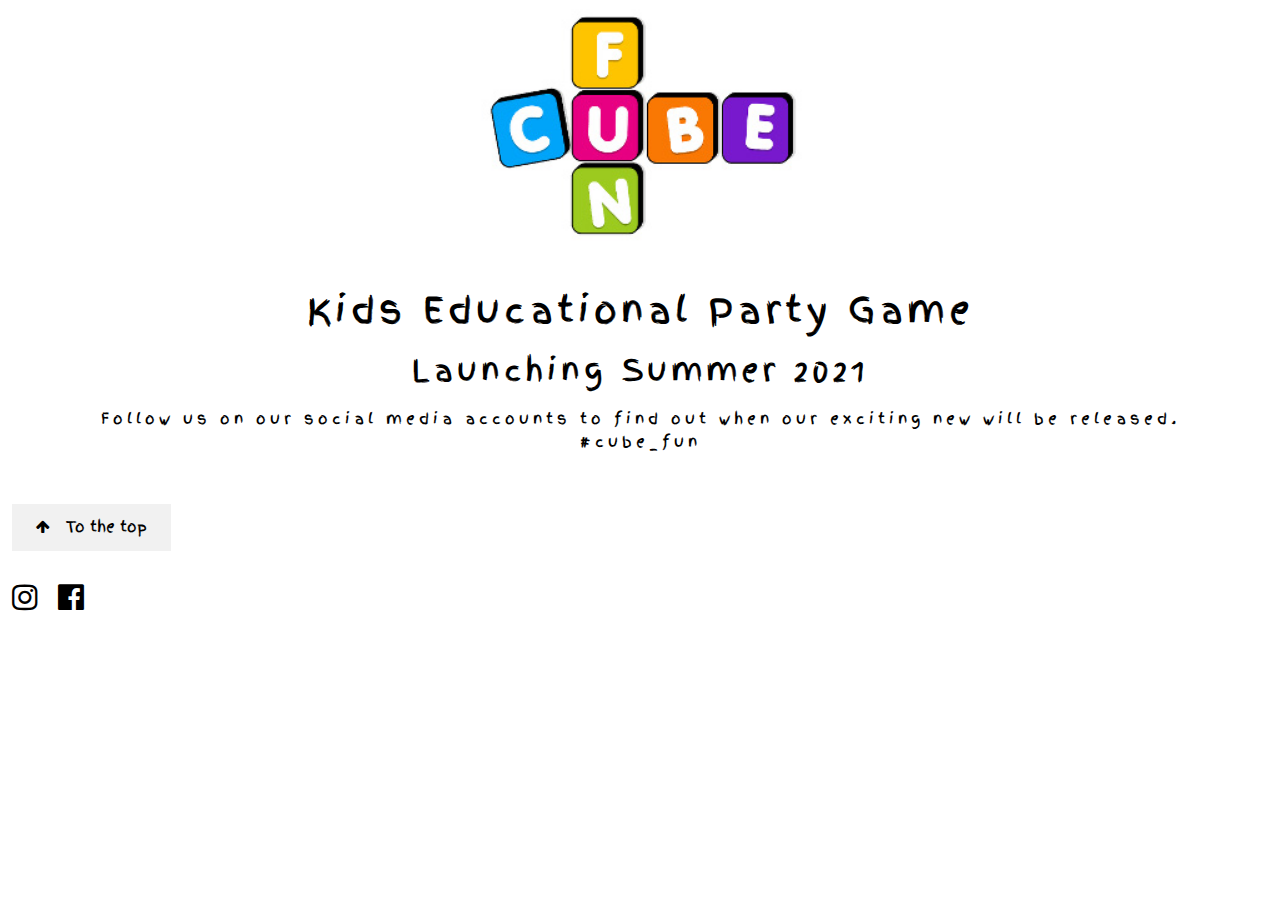
<file: index.html>
<!DOCTYPE html>
<html>
<title>CubeFun - Kids Educational Game</title>
<meta charset="UTF-8">
<meta name="viewport" content="width=device-width, initial-scale=1">
<meta name="description" content="CubeFun Educational Party Game">
<meta name="author" content="Cubefun">
<link rel="icon" href="favicon.ico">
<link rel="stylesheet" href="https://www.w3schools.com/w3css/4/w3.css">
<link rel="stylesheet" href="https://fonts.googleapis.com/css?family=Finger+Paint">
<link rel="stylesheet" href="https://cdnjs.cloudflare.com/ajax/libs/font-awesome/4.7.0/css/font-awesome.min.css">
<style>
body,h1, h2, h3 {font-family: "Finger Paint", sans-serif; color: black;}
body, html {height: 100%; color: black;}
</style>
<body class="w3-white">


  
<!-- w3-content defines a container for fixed size centered content, 
and is wrapped around the whole page content, except for the footer in this example -->
<div class="w3-content" style="max-width:1600px">

  <!-- Logo -->
  <header class="w3-container w3-center w3-white">
    <img src="images/cubefun-logo-small.jpg" alt="CubeFun Logo" height="250px;">
  </header>

  <!-- Text header -->
  <header class="w3-display-container w3-padding-24 w3-wide w3-animate-left" id="home">
    <div class="w3-display-center w3-center">
      <h1 class="w3-text-black w3-xxlarge">Kids Educational Party Game</h1>
      <h2 class="w3-text-black">Launching Summer 2021</h2>
      <p>
        Follow us on our social media accounts to find out when our exciting new will be released.<br>
        #cube_fun
      </p>
    </div>
  </header>

<!-- END w3-content -->
</div>


<!-- Footer -->
<footer class="w3-container w3-white" style="padding:12px">
  <a href="#" class="w3-button w3-light-grey w3-padding-large w3-margin-bottom"><i class="fa fa-arrow-up w3-margin-right"></i>To the top</a>
       <p>
       <a href="http://instagram.com/cube_fun" target="blank" ><i class="fa fa-2x fa-instagram w3-hover-opacity"></i></a>  &nbsp;&nbsp;
       <a href="http://facebook.com/CubeFun-105425348115306" target="blank"><i class="fa fa-2x fa-facebook-official w3-hover-opacity"></i></a> &nbsp;&nbsp;    
      </p>  
</footer>
  
  </body>
</html>
</file>
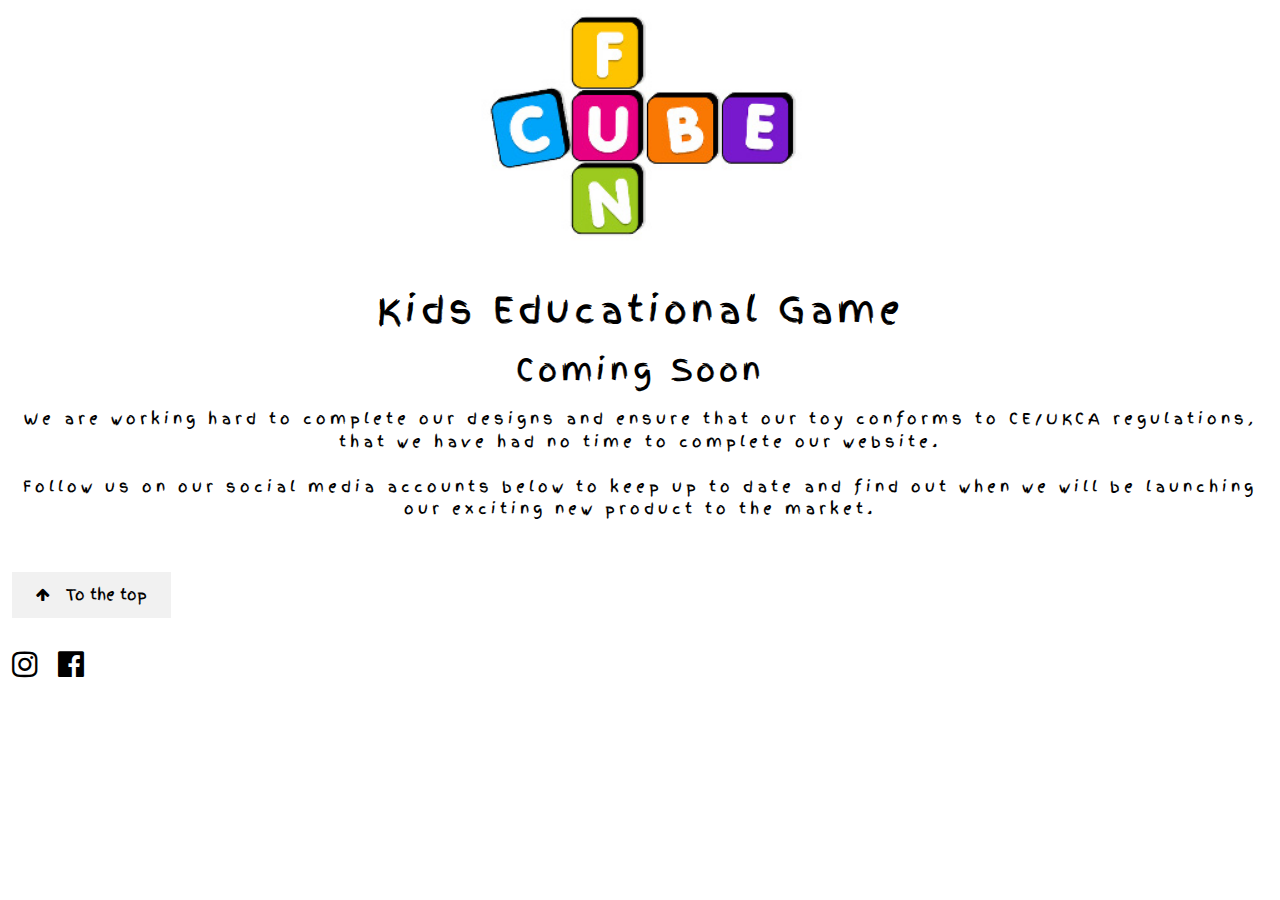
<file: comingsoon.html>
<!DOCTYPE html>
<html>
<title>CubeFun - Kids Educational Game</title>
<meta charset="UTF-8">
<meta name="viewport" content="width=device-width, initial-scale=1">
<meta name="description" content="CubeFun Educational Game">
<meta name="author" content="Cubefun">
<link rel="icon" href="favicon.ico">
<link rel="stylesheet" href="https://www.w3schools.com/w3css/4/w3.css">
<link rel="stylesheet" href="https://fonts.googleapis.com/css?family=Finger+Paint">
<link rel="stylesheet" href="https://cdnjs.cloudflare.com/ajax/libs/font-awesome/4.7.0/css/font-awesome.min.css">
<style>
body,h1, h2, h3 {font-family: "Finger Paint", sans-serif; color: black;}
body, html {height: 100%; color: black;}
</style>
<body class="w3-white">


  
<!-- w3-content defines a container for fixed size centered content, 
and is wrapped around the whole page content, except for the footer in this example -->
<div class="w3-content" style="max-width:1600px">

  <!-- Logo -->
  <header class="w3-container w3-center w3-white">
    <!--<h1 class="w3-xxxlarge"><b>JANE BLOGLIFE</b></h1>
    <h6>Welcome to the blog of <span class="w3-tag">Jane's world</span></h6>-->
    <img src="images/cubefun-logo-small.jpg" alt="CubeFun Logo" height="250px;">
  </header>

  <!-- Text header -->
  <header class="w3-display-container w3-padding-24 w3-wide w3-animate-left" id="home">
    <div class="w3-display-center w3-center">
      <h1 class="w3-text-black w3-xxlarge">Kids Educational Game</h1>
      <h2 class="w3-text-black">Coming Soon</h2>
      <p>
        We are working hard to complete our designs and ensure that our toy conforms to CE/UKCA regulations, that we have had no time to complete our website.
        <br><br>
        Follow us on our social media accounts below to keep up to date and find out when we will be launching our exciting new product to the market.
      </p>
    </div>
  </header>

<!-- END w3-content -->
</div>


<!-- Footer -->
<footer class="w3-container w3-white" style="padding:12px">
  <a href="#" class="w3-button w3-light-grey w3-padding-large w3-margin-bottom"><i class="fa fa-arrow-up w3-margin-right"></i>To the top</a>
       <p>
       <a href="http://instagram.com/cube_fun" target="blank" ><i class="fa fa-2x fa-instagram w3-hover-opacity"></i></a>  &nbsp;&nbsp;
       <a href="http://facebook.com/CubeFun-105425348115306" target="blank"><i class="fa fa-2x fa-facebook-official w3-hover-opacity"></i></a> &nbsp;&nbsp;    
      </p>  
</footer>
  
  </body>
</html>
</file>
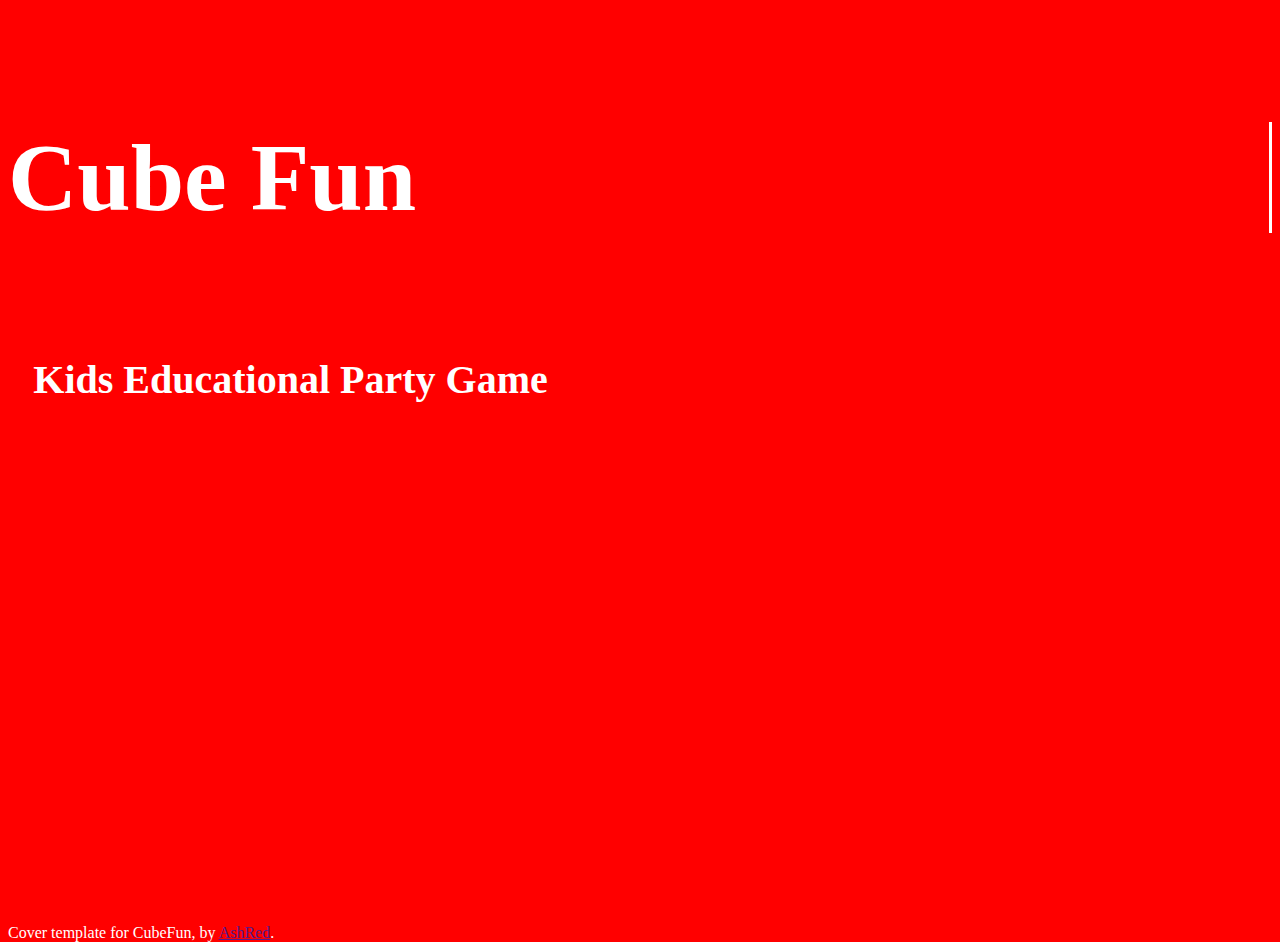
<file: index2.html>
<!doctype html>
<html lang="en">
  <head>
    <!-- Required meta tags -->
    <meta charset="utf-8">
    <meta name="viewport" content="width=device-width, initial-scale=1, shrink-to-fit=no">

    <!-- Bootstrap CSS -->
    <link rel="stylesheet" href="https://cdn.jsdelivr.net/npm/bootstrap@4.5.3/dist/css/bootstrap.min.css" integrity="sha384-TX8t27EcRE3e/ihU7zmQxVncDAy5uIKz4rEkgIXeMed4M0jlfIDPvg6uqKI2xXr2" crossorigin="anonymous">

    <title>CubeFun | Kids Educational Party Game</title>
  <link  rel="stylesheet" href="cubefun.css">
  
  </head>


<body>
<div class="container">
    <div class="row">
        <div class="col-6 float-left cube">
          <h1>Cube Fun</h1>
            </div>
        <div class="col-6 float-right kids">
          <h2>Kids Educational Party Game</h2>
            </div>
    </div>
  
    <div class="row">  
<!-- box draw code -->  
  
<div id="logo">
  <div class="panel1">
    <div class="border border1">
      <div class="borderinner"></div>
    </div>
    <div class="border border2">
      <div class="borderinner"></div>
    </div>
    <div class="border border3">
      <div class="borderinner"></div>
    </div>
    <div class="border border4">
      <div class="borderinner"></div>
    </div>
  </div>
  <div class="border border5">
    <div class="borderinner"></div>
  </div>
  <div class="border border6">
    <div class="borderinner"></div>
  </div>
  <div class="border border7">
    <div class="borderinner"></div>
  </div>
  <div class="border border8">
    <div class="borderinner"></div>
  </div>
  <div class="panel2">
    <div class="border border1">
      <div class="borderinner"></div>
    </div>
    <div class="border border2">
      <div class="borderinner"></div>
    </div>
    <div class="border border3">
      <div class="borderinner"></div>
    </div>
    <div class="border border4">
      <div class="borderinner"></div>
    </div>
  </div>

</div>  
   
<!-- all code above is box draw -->  
</div>
   
  </div> <!-- end container -->
  
  <footer class="mastfoot mt-auto">
    <div class="inner">
      <p>Cover template for CubeFun, by <a href="">AshRed</a>.</p>
    </div>
  </footer>     
  
</body>


</html>
</file>
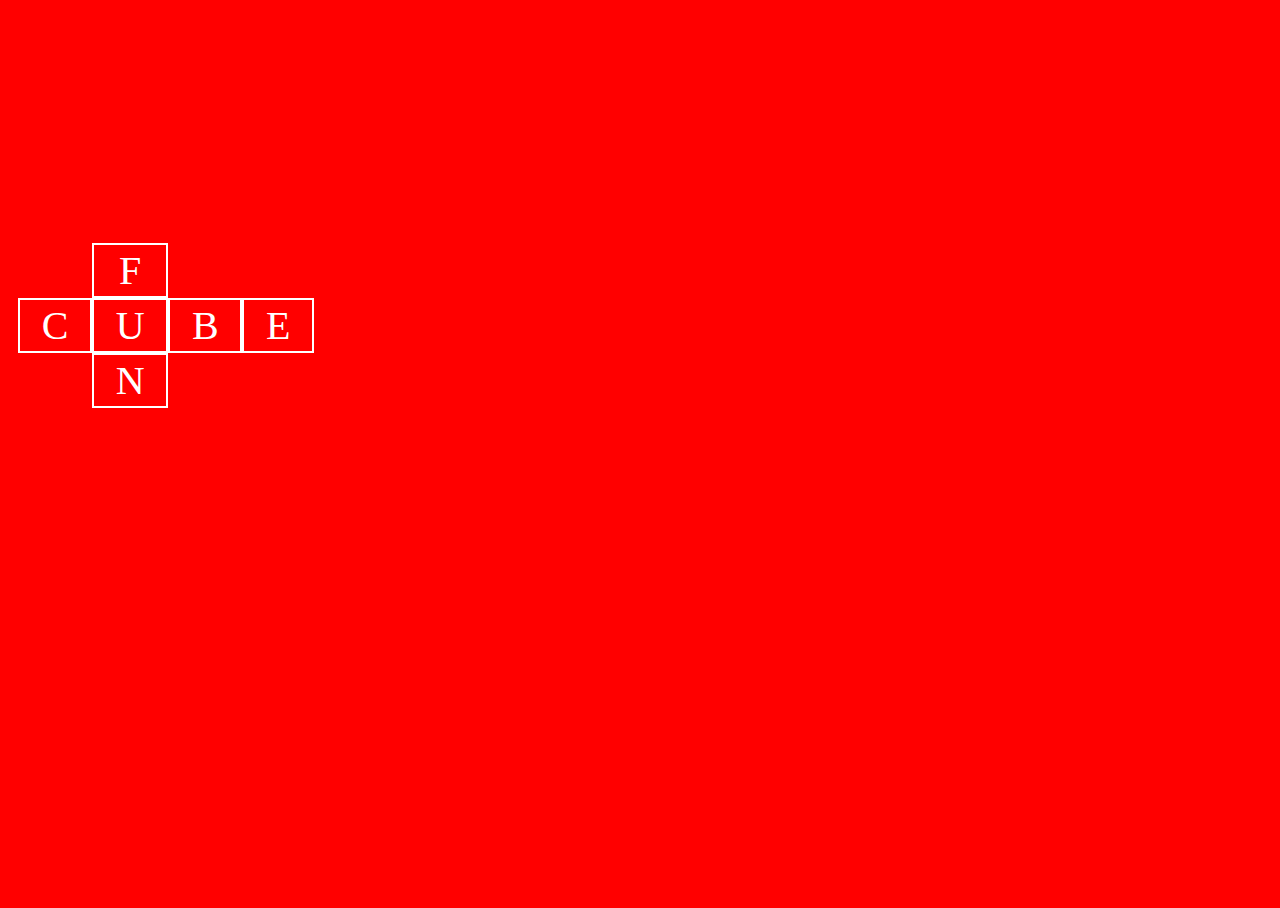
<file: index3.html>
<!doctype html>
<html lang="en">
  <head>
    <!-- Required meta tags -->
    <meta charset="utf-8">
    <!--<meta name="viewport" content="width=device-width, initial-scale=1, shrink-to-fit=no">-->
    <title>CubeFun | Kids Educational Party Game</title>
   <link  rel="stylesheet" href="cubefun.css">  
   <style>
* {
  box-sizing: border-box;
}

.flex-container {
  display: flex;
  flex-direction: row;
  font-size: 40px;
  text-align: center;
}

.flex-item-left {
  background-color: red;
  padding: 10px;
  flex: 50%;
}

.flex-item-right {
  background-color: red;
  padding: 10px;
  flex: 50%;
}

/* Responsive layout - makes a one column-layout instead of two-column layout */
@media (max-width: 800px) {
  .flex-container {
    flex-direction: column;
  }
}
    
    
.grid-container {
  display: grid;
  grid-template-columns: auto auto auto auto;
  background-color: red;
  padding: 10px;
 width:25%;
}
.grid-item {
  background-color: red;
  border: 2px solid #fff;
  padding: 2px;
  font-size: 40px;
  text-align: center;
}
.grid-hide-border {
 border: none;
    }
    
</style>
   
   
 </head>
  <body>

<header></header>  

<!--
   <div class="flex-container">
  <div class="flex-item-left">C</div>
 <div class="flex-item-left">u</div>
  <div class="flex-item-right">b</div>
 <div class="flex-item-right">e</div>
</div>
   -->

<div class="grid-container">
  <div class="grid-item grid-hide-border"> </div>  
  <div class="grid-item">F</div>
  <div class="grid-item grid-hide-border"> </div> 
  <div class="grid-item grid-hide-border"> </div> 
 
  <div class="grid-item">C</div>
  <div class="grid-item">U</div>
  <div class="grid-item">B</div>  
  <div class="grid-item">E</div>
 
  <div class="grid-item grid-hide-border"> </div>
  <div class="grid-item">N</div>  
  <div class="grid-item grid-hide-border"> </div>
  <div class="grid-item grid-hide-border"> </div> 
</div>
  
    
  </body>
</html>
</file>
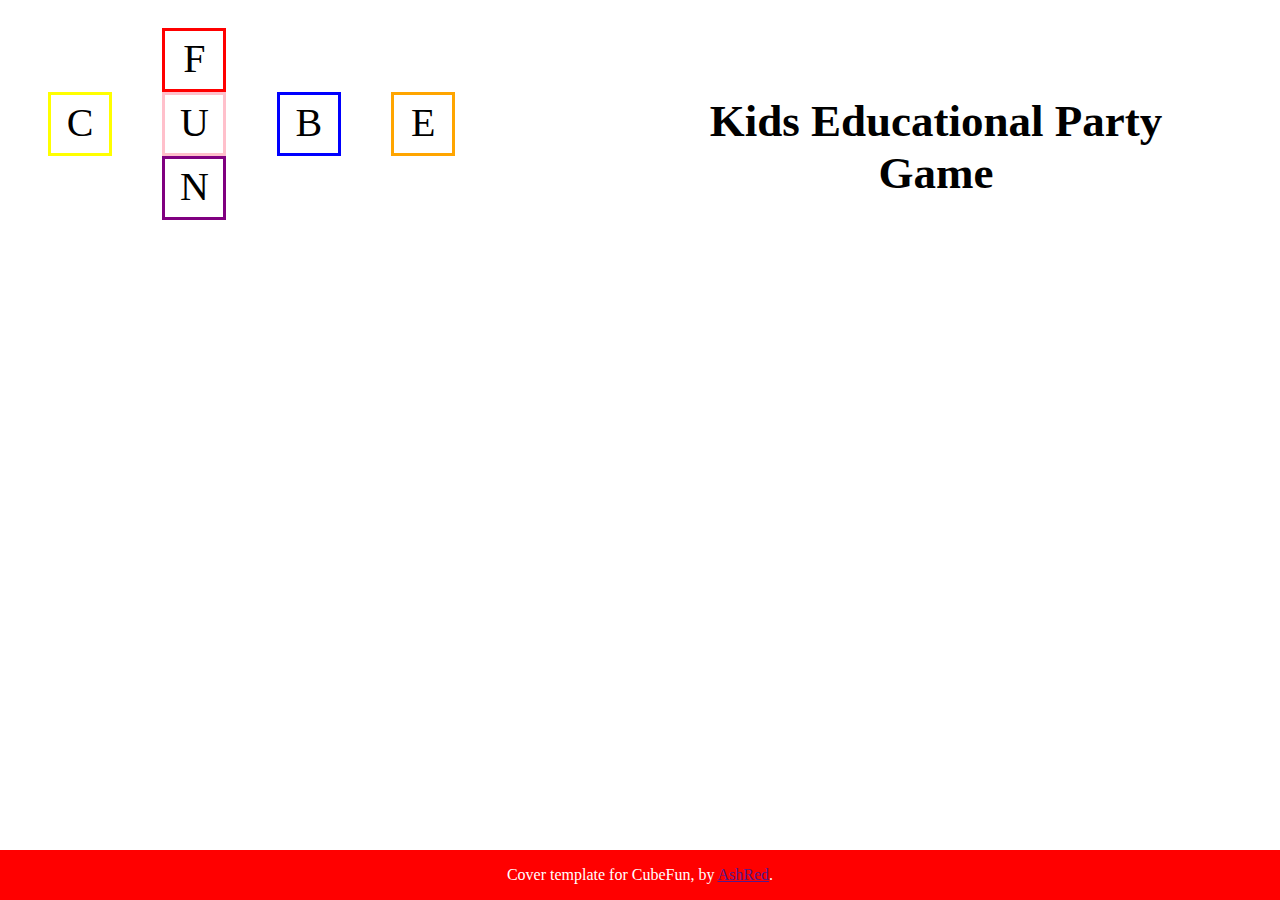
<file: indexcolour.html>
<!doctype html>
<html lang="en">
  <head>
    <!-- Required meta tags -->
    <meta charset="utf-8">
    <meta name="viewport" content="width=device-width, initial-scale=1, shrink-to-fit=no">
    <title>CubeFun | Kids Educational Party Game</title>
    <style>

<style>
* {
  box-sizing: border-box;
}

.flex-container {
  display: flex;
  flex-direction: row;
  font-size: 30px;
  text-align: center;
}

.flex-item-left {
  background-color: #fff;
  padding: 10px;
  flex: 50%;
}

.flex-item-right {
  background-color: #fff;
  padding: 50px;
  flex: 50%;
}

/* Responsive layout - makes a one column-layout instead of two-column layout */
@media (max-width: 800px) {
  .flex-container {
    flex-direction: column;
  }
}
      
      
.grid-container {
  display: grid;
  grid-template-columns: auto auto auto auto;
  background-color: #fff;
  padding: 10px;
  padding-left: 30px;
  width:80%;
}
.grid-item {
  background-color: #fff;
  border: 3px solid #000;
  padding: 4px;
  font-size: 40px;
  text-align: center;
  /* need height widtht to ensure is square */
  height: 50px; 
  width: 50px;
}
.grid-hide-border {
  border: none;
}
      
.square {
  height: 50px;
  width: 50px;
  background-color: #fff;
  border: solid 2px red;
}
      
.hide-border {
  border: solid 2px #fff;
}

.footer {
   position: fixed;
   left: 0;
   bottom: 0;
   width: 100%;
   background-color: red;
   color: white;
   text-align: center;
}
</style>
    
    
  </head>
  <body>

<div class="flex-container">
  <div class="flex-item-left">
            <div class="grid-container">
            <div class="grid-item grid-hide-border"> </div>  
            <div class="grid-item" style="border-color:red;">F</div>
            <div class="grid-item grid-hide-border"> </div> 
            <div class="grid-item grid-hide-border"> </div> 

            <div class="grid-item" style="border-color:yellow;">C</div>
            <div class="grid-item" style="border-color:pink;">U</div>
            <div class="grid-item" style="border-color:blue;">B</div>  
            <div class="grid-item" style="border-color:orange;">E</div>

            <div class="grid-item grid-hide-border"> </div>
            <div class="grid-item" style="border-color:purple;">N</div>  
            <div class="grid-item grid-hide-border"> </div>
            <div class="grid-item grid-hide-border"> </div> 
          </div>  
  
  </div>
<!-- too many new lines with divs  -->   
<!--<div class="flex-container">
  
<div class="flex-item-left"> 
<div class="square hide-border" ></div>
<div class="square" style="border-color:red;">F</div>
<div class="square hide-border"></div>
<div class="square hide-border"></div>  

<div class="square" style="border-color:yellow;">C</div>
<div class="square" style="border-color:pink;">U</div>
<div class="square" style="border-color:blue;">B</div>
<div class="square" style="border-color:orange;">E</div>

<div class="square hide-border"></div>
<div class="square" style="border-color:green;">N</div>
<div class="square hide-border"></div>
<div class="square hide-border"></div>
</div>   
    </div>
-->    
    
  <div class="flex-item-right">
    <h2>Kids Educational Party Game</h2></div>
</div>

  <footer class="footer">
    <div class="inner">
      <p>Cover template for CubeFun, by <a href="">AshRed</a>.</p>
    </div>
  </footer>    
    
  </body>
</html>
</file>
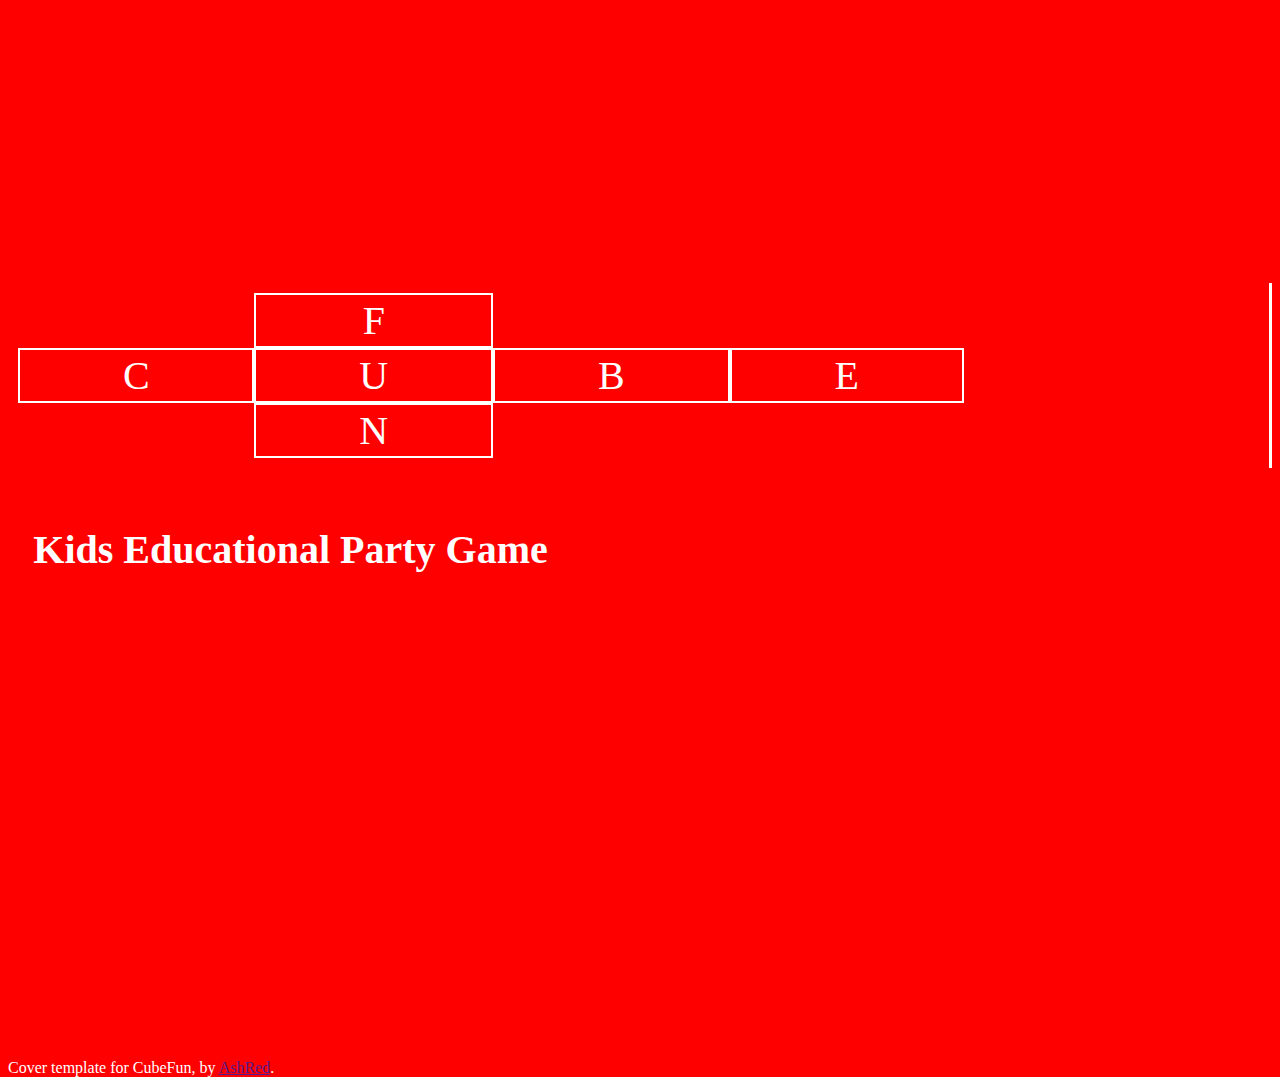
<file: indexnew.html>
<!doctype html>
<html lang="en">
  <head>
    <!-- Required meta tags -->
    <meta charset="utf-8">
    <meta name="viewport" content="width=device-width, initial-scale=1, shrink-to-fit=no">

    <!-- Bootstrap CSS -->
    <link rel="stylesheet" href="https://cdn.jsdelivr.net/npm/bootstrap@4.5.3/dist/css/bootstrap.min.css" integrity="sha384-TX8t27EcRE3e/ihU7zmQxVncDAy5uIKz4rEkgIXeMed4M0jlfIDPvg6uqKI2xXr2" crossorigin="anonymous">

    <title>CubeFun | Kids Educational Party Game</title>
    <style>

html,body {
   height:100%;
  background-color: red;
  color: #fff;
}
      
.container {
    height:90%;
background-color: red;
  color: #fff;
}
      
.container {
    display:table;
    width: 100%;
    padding: 50px 0 0 0; /*set left/right padding according to needs*/
    box-sizing: border-box;
}
      h1{
        font-size: 6rem;
      }
            h2{
        font-size: 2.5rem;
      }
header {
    background: red;
    height: 25%;
}

.row {
    height: 100%;
    display: table-row;
}

.kids{   
    padding-top: 2%;
    padding-left: 2%;
}
      .cube{
        border-right-style: solid;
      }
      
.col-6 {   
    background: red;
}

.row .no-float {
  display: table-cell;
  float: none;
}
    </style>
    
    
  </head>
  <body>

<header>
<style>
.grid-container {
  display: grid;
  grid-template-columns: auto auto auto auto;
  background-color: red;
  padding: 10px;
 width:75%;
}
.grid-item {
  background-color: red;
  border: 2px solid #fff;
  padding: 2px;
  font-size: 40px;
  text-align: center;
}
.grid-hide-border {
 border: none;
    }
    </style>
    


</header>  

<div class="container">
    <div class="row">
        <div class="col-6 float-left cube">
          
          <div class="grid-container">
            <div class="grid-item grid-hide-border"> </div>  
            <div class="grid-item">F</div>
            <div class="grid-item grid-hide-border"> </div> 
            <div class="grid-item grid-hide-border"> </div> 

            <div class="grid-item">C</div>
            <div class="grid-item">U</div>
            <div class="grid-item">B</div>  
            <div class="grid-item">E</div>

            <div class="grid-item grid-hide-border"> </div>
            <div class="grid-item">N</div>  
            <div class="grid-item grid-hide-border"> </div>
            <div class="grid-item grid-hide-border"> </div> 
          </div>          
          
          
        </div>
        <div class="col-6 float-right kids">
          <h2>Kids Educational Party Game</h2>
            </div>
    </div>
</div>

    <!-- Optional JavaScript; choose one of the two! -->

    <!-- Option 1: jQuery and Bootstrap Bundle (includes Popper) -->
    <script src="https://code.jquery.com/jquery-3.5.1.slim.min.js" integrity="sha384-DfXdz2htPH0lsSSs5nCTpuj/zy4C+OGpamoFVy38MVBnE+IbbVYUew+OrCXaRkfj" crossorigin="anonymous"></script>
    <script src="https://cdn.jsdelivr.net/npm/bootstrap@4.5.3/dist/js/bootstrap.bundle.min.js" integrity="sha384-ho+j7jyWK8fNQe+A12Hb8AhRq26LrZ/JpcUGGOn+Y7RsweNrtN/tE3MoK7ZeZDyx" crossorigin="anonymous"></script>

    <!-- Option 2: jQuery, Popper.js, and Bootstrap JS
    <script src="https://code.jquery.com/jquery-3.5.1.slim.min.js" integrity="sha384-DfXdz2htPH0lsSSs5nCTpuj/zy4C+OGpamoFVy38MVBnE+IbbVYUew+OrCXaRkfj" crossorigin="anonymous"></script>
    <script src="https://cdn.jsdelivr.net/npm/popper.js@1.16.1/dist/umd/popper.min.js" integrity="sha384-9/reFTGAW83EW2RDu2S0VKaIzap3H66lZH81PoYlFhbGU+6BZp6G7niu735Sk7lN" crossorigin="anonymous"></script>
    <script src="https://cdn.jsdelivr.net/npm/bootstrap@4.5.3/dist/js/bootstrap.min.js" integrity="sha384-w1Q4orYjBQndcko6MimVbzY0tgp4pWB4lZ7lr30WKz0vr/aWKhXdBNmNb5D92v7s" crossorigin="anonymous"></script>
    -->
  <footer class="mastfoot mt-auto">
    <div class="inner">
      <p>Cover template for CubeFun, by <a href="">AshRed</a>.</p>
    </div>
  </footer>    
    
  </body>
</html>
</file>
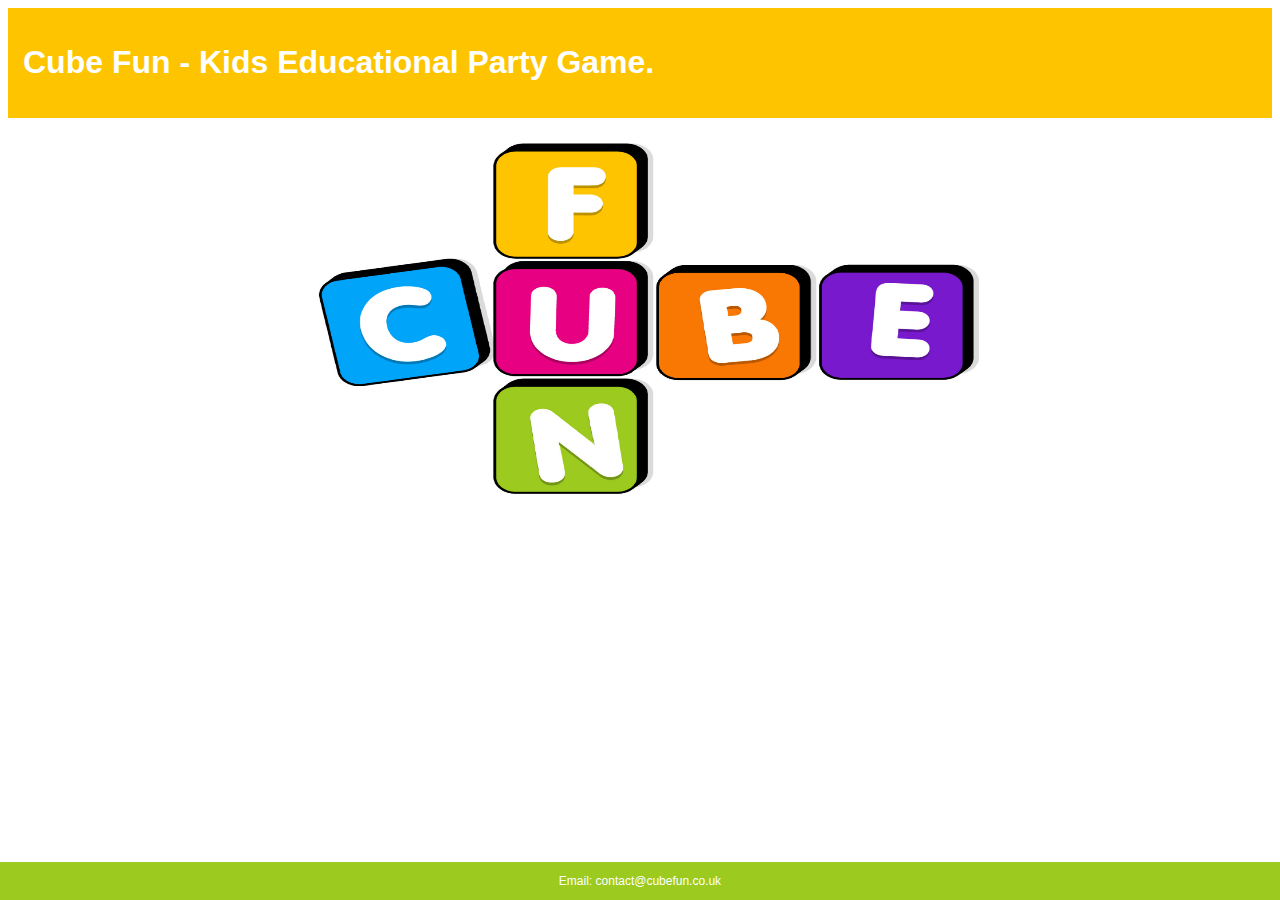
<file: newindex.html>
<!DOCTYPE html>
<html>
<head>
<meta name="viewport" content="width=device-width, initial-scale=1.0">
<style>
* {
  box-sizing: border-box;
}

.row::after {
  content: "";
  clear: both;
  display: table;
}

[class*="col-"] {
  float: left;
  padding: 15px;
}

html {
  font-family: "Lucida Sans", sans-serif;
}

.header {
  background-color: #fec400;
  color: #ffffff;
  padding: 15px;
}

.menu ul {
  list-style-type: none;
  margin: 0;
  padding: 0;
}

.logoimage{
  width: 80%;
  height: 600px;
  max-height: 800px;
  background-image: url('images/cubefun-logo.jpg');
  background-size: 100% 100%;
  /*border: 1px solid red;*/    
}

.footer {
  /* background-color: #9cca1f;
  color: #ffffff;
  text-align: center;
  font-size: 12px;
  padding: 15px; */
  
   position: fixed;
   left: 0;
   bottom: 0;
   width: 100%;
   background-color: #9cca1f;
   color: white;
   font-size: 12px;
   text-align: center;
}

/* For mobile phones: */
[class*="col-"] {
  width: 100%;
}

  @media only screen and (min-width: 375px) {
  /* For phones: */
  .col-s-1 {width: 8.33%;}
  .col-s-2 {width: 16.66%;}
  .col-s-3 {width: 25%;}
  .col-s-4 {width: 33.33%;}
  .col-s-5 {width: 41.66%;}
  .col-s-6 {width: 50%;}
  .col-s-7 {width: 58.33%;}
  .col-s-8 {width: 66.66%;}
  .col-s-9 {width: 75%;}
  .col-s-10 {width: 83.33%;}
  .col-s-11 {width: 91.66%;}
  .col-s-12 {width: 100%;}
  .logoimage {width: 100%; max-height: 400px;}
}
  
@media only screen and (min-width: 600px) {
  /* For tablets: */
  .col-s-1 {width: 8.33%;}
  .col-s-2 {width: 16.66%;}
  .col-s-3 {width: 25%;}
  .col-s-4 {width: 33.33%;}
  .col-s-5 {width: 41.66%;}
  .col-s-6 {width: 50%;}
  .col-s-7 {width: 58.33%;}
  .col-s-8 {width: 66.66%;}
  .col-s-9 {width: 75%;}
  .col-s-10 {width: 83.33%;}
  .col-s-11 {width: 91.66%;}
  .col-s-12 {width: 100%;}
  .logoimage {width: 100%;}
}
@media only screen and (min-width: 768px) {
  /* For desktop: */
  .col-1 {width: 8.33%;}
  .col-2 {width: 16.66%;}
  .col-3 {width: 25%;}
  .col-4 {width: 33.33%;}
  .col-5 {width: 41.66%;}
  .col-6 {width: 50%;}
  .col-7 {width: 58.33%;}
  .col-8 {width: 66.66%;}
  .col-9 {width: 75%;}
  .col-10 {width: 83.33%;}
  .col-11 {width: 91.66%;}
  .col-12 {width: 100%;}
}
</style>
</head>
<body>

<div class="header">
  <h1>Cube Fun - Kids Educational Party Game.</h1>
</div>

<div class="row">

  <!--<div class="col-6 col-s-9">-->
    <div class="logoimage"></div>
  <!--</div>-->
  
</div>

<div class="footer">
  <p>Email: contact@cubefun.co.uk</p>
</div>

</body>
</html>
</file>
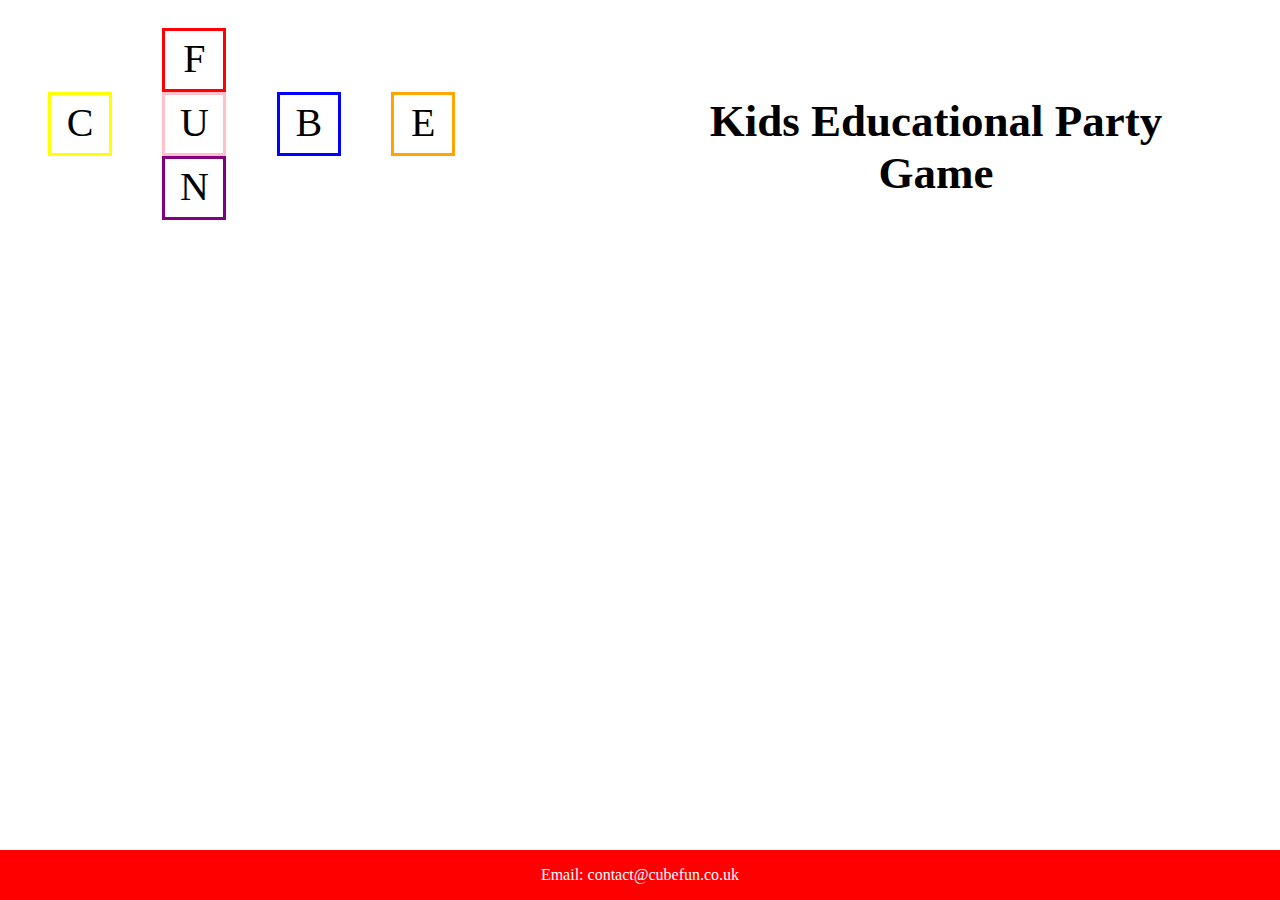
<file: oldindex.html>
<!doctype html>
<html lang="en">
  <head>
    <!-- Required meta tags -->
    <meta charset="utf-8">
    <meta name="viewport" content="width=device-width, initial-scale=1, shrink-to-fit=no">
    <title>CubeFun | Kids Educational Party Game</title>
    <style>

<style>
* {
  box-sizing: border-box;
}

.flex-container {
  display: flex;
  flex-direction: row;
  font-size: 30px;
  text-align: center;
}

.flex-item-left {
  background-color: #fff;
  padding: 10px;
  flex: 50%;
}

.flex-item-right {
  background-color: #fff;
  padding: 50px;
  flex: 50%;
}

/* Responsive layout - makes a one column-layout instead of two-column layout */
@media (max-width: 800px) {
  .flex-container {
    flex-direction: column;
  }
}

@media (max-width: 1200px) {
  .grid-container {
      width:40%;
  }
}      
      
.grid-container {
  display: grid;
  grid-template-columns: auto auto auto auto;
  background-color: #fff;
  padding: 10px;
  padding-left: 30px;
  width:80%;
}
.grid-item {
  background-color: #fff;
  border: 3px solid #000;
  padding: 4px;
  font-size: 40px;
  text-align: center;
  /* need height widtht to ensure is square */
  height: 50px; 
  width: 50px;
}
.grid-hide-border {
  border: none;
}
      
.square {
  height: 50px;
  width: 50px;
  background-color: #fff;
  border: solid 2px red;
}
      
.hide-border {
  border: solid 2px #fff;
}

.footer {
   position: fixed;
   left: 0;
   bottom: 0;
   width: 100%;
   background-color: red;
   color: white;
   text-align: center;
}
</style>
    
    
  </head>
  <body>

<div class="flex-container">
  <div class="flex-item-left">
            <div class="grid-container">
            <div class="grid-item grid-hide-border"> </div>  
            <div class="grid-item" style="border-color:red;">F</div>
            <div class="grid-item grid-hide-border"> </div> 
            <div class="grid-item grid-hide-border"> </div> 

            <div class="grid-item" style="border-color:yellow;">C</div>
            <div class="grid-item" style="border-color:pink;">U</div>
            <div class="grid-item" style="border-color:blue;">B</div>  
            <div class="grid-item" style="border-color:orange;">E</div>

            <div class="grid-item grid-hide-border"> </div>
            <div class="grid-item" style="border-color:purple;">N</div>  
            <div class="grid-item grid-hide-border"> </div>
            <div class="grid-item grid-hide-border"> </div> 
          </div>  
  
  </div>
<!-- too many new lines with divs  -->   
<!--<div class="flex-container">
  
<div class="flex-item-left"> 
<div class="square hide-border" ></div>
<div class="square" style="border-color:red;">F</div>
<div class="square hide-border"></div>
<div class="square hide-border"></div>  

<div class="square" style="border-color:yellow;">C</div>
<div class="square" style="border-color:pink;">U</div>
<div class="square" style="border-color:blue;">B</div>
<div class="square" style="border-color:orange;">E</div>

<div class="square hide-border"></div>
<div class="square" style="border-color:green;">N</div>
<div class="square hide-border"></div>
<div class="square hide-border"></div>
</div>   
    </div>
-->    
    
  <div class="flex-item-right">
    <h2>Kids Educational Party Game</h2></div>
</div>

  <footer class="footer">
    <div class="inner">
      <p>Email: contact@cubefun.co.uk</p>
    </div>
  </footer>    
    
  </body>
</html>
</file>
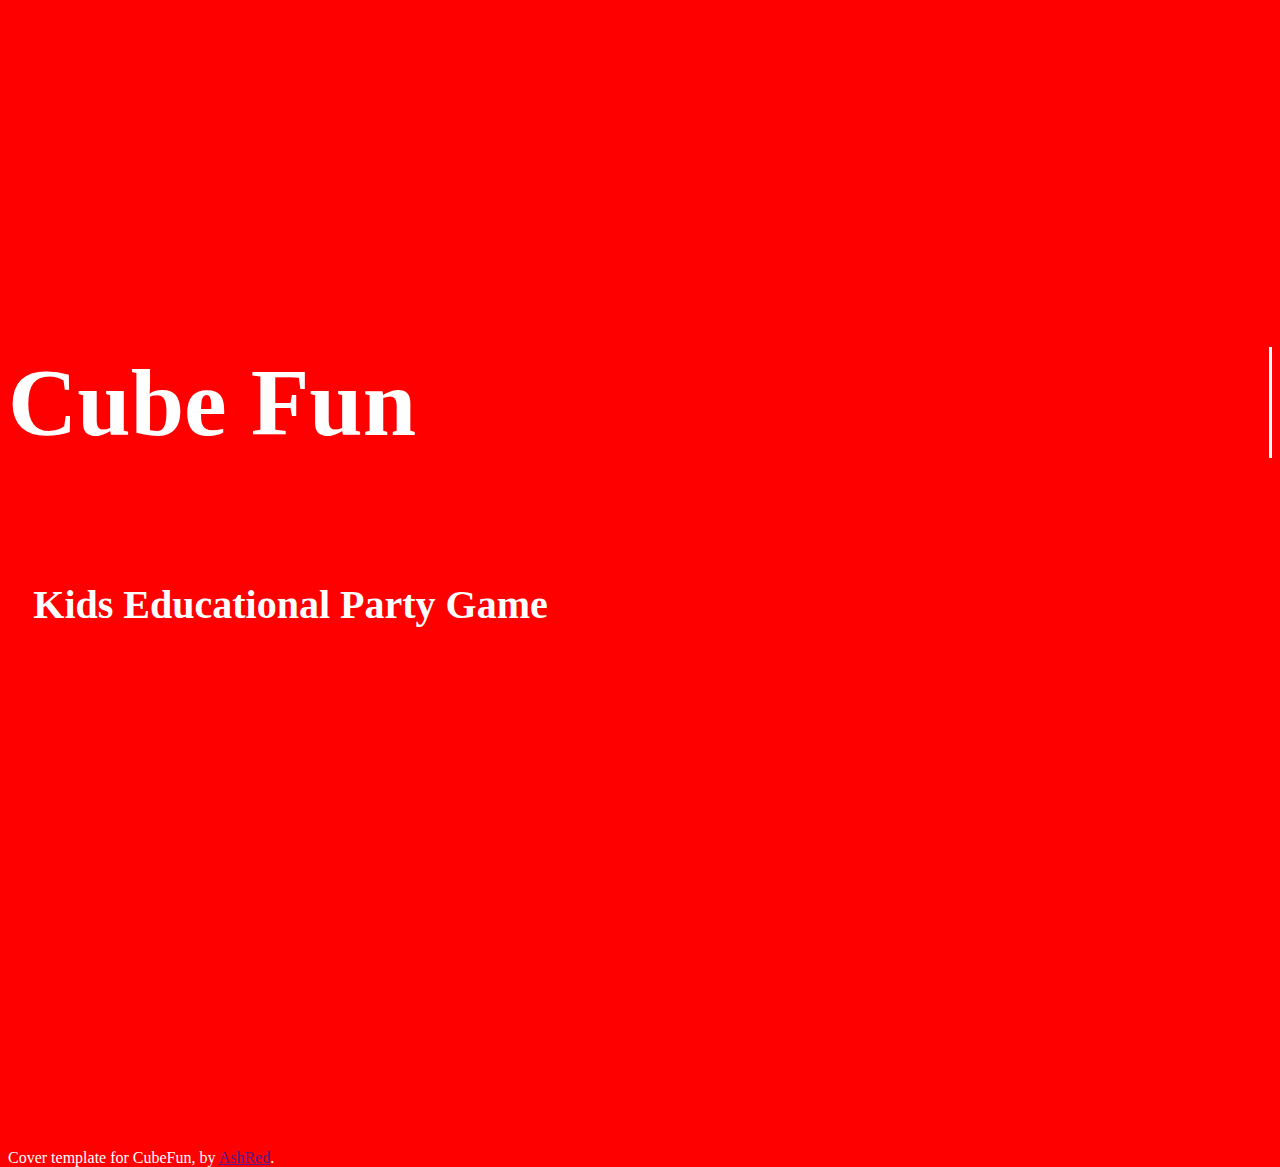
<file: origindex.html>
<!doctype html>
<html lang="en">
  <head>
    <!-- Required meta tags -->
    <meta charset="utf-8">
    <meta name="viewport" content="width=device-width, initial-scale=1, shrink-to-fit=no">

    <!-- Bootstrap CSS -->
    <link rel="stylesheet" href="https://cdn.jsdelivr.net/npm/bootstrap@4.5.3/dist/css/bootstrap.min.css" integrity="sha384-TX8t27EcRE3e/ihU7zmQxVncDAy5uIKz4rEkgIXeMed4M0jlfIDPvg6uqKI2xXr2" crossorigin="anonymous">

    <title>CubeFun | Kids Educational Party Game</title>
    <style>

html,body,.container {
    height:100%;
background-color: red;
  color: #fff;
}
      
.container {
    display:table;
    width: 100%;
    padding: 50px 0 0 0; /*set left/right padding according to needs*/
    box-sizing: border-box;
}
      h1{
        font-size: 6rem;
      }
            h2{
        font-size: 2.5rem;
      }
header {
    background: red;
    height: 25%;
}

.row {
    height: 100%;
    display: table-row;
}

.kids{   
    padding-top: 2%;
    padding-left: 2%;
}
      .cube{
        border-right-style: solid;
      }
      
.col-6 {   
    background: red;
}

.row .no-float {
  display: table-cell;
  float: none;
}
    </style>
    
    
  </head>
  <body>

<header></header>  

<div class="container">
    <div class="row">
        <div class="col-6 float-left cube">
          <h1>Cube Fun</h1>
            </div>
        <div class="col-6 float-right kids">
          <h2>Kids Educational Party Game</h2>
            </div>
    </div>
</div>

    <!-- Optional JavaScript; choose one of the two! -->

    <!-- Option 1: jQuery and Bootstrap Bundle (includes Popper) -->
    <script src="https://code.jquery.com/jquery-3.5.1.slim.min.js" integrity="sha384-DfXdz2htPH0lsSSs5nCTpuj/zy4C+OGpamoFVy38MVBnE+IbbVYUew+OrCXaRkfj" crossorigin="anonymous"></script>
    <script src="https://cdn.jsdelivr.net/npm/bootstrap@4.5.3/dist/js/bootstrap.bundle.min.js" integrity="sha384-ho+j7jyWK8fNQe+A12Hb8AhRq26LrZ/JpcUGGOn+Y7RsweNrtN/tE3MoK7ZeZDyx" crossorigin="anonymous"></script>

    <!-- Option 2: jQuery, Popper.js, and Bootstrap JS
    <script src="https://code.jquery.com/jquery-3.5.1.slim.min.js" integrity="sha384-DfXdz2htPH0lsSSs5nCTpuj/zy4C+OGpamoFVy38MVBnE+IbbVYUew+OrCXaRkfj" crossorigin="anonymous"></script>
    <script src="https://cdn.jsdelivr.net/npm/popper.js@1.16.1/dist/umd/popper.min.js" integrity="sha384-9/reFTGAW83EW2RDu2S0VKaIzap3H66lZH81PoYlFhbGU+6BZp6G7niu735Sk7lN" crossorigin="anonymous"></script>
    <script src="https://cdn.jsdelivr.net/npm/bootstrap@4.5.3/dist/js/bootstrap.min.js" integrity="sha384-w1Q4orYjBQndcko6MimVbzY0tgp4pWB4lZ7lr30WKz0vr/aWKhXdBNmNb5D92v7s" crossorigin="anonymous"></script>
    -->
  <footer class="mastfoot mt-auto">
    <div class="inner">
      <p>Cover template for CubeFun, by <a href="">AshRed</a>.</p>
    </div>
  </footer>    
    
  </body>
</html>
</file>
<file: cubefun.css>
html,body,.container {
    height:100%;
background-color: red;
  color: #fff;
}
      
.container {
    display:table;
    width: 100%;
    padding: 50px 0 0 0; /*set left/right padding according to needs*/
    box-sizing: border-box;
}
      h1{
        font-size: 6rem;
      }
            h2{
        font-size: 2.5rem;
      }
header {
    background: red;
    height: 25%;
}

.row {
    height: 100%;
    display: table-row;
}

.kids{   
    padding-top: 2%;
    padding-left: 2%;
}
      .cube{
        border-right-style: solid;
      }
      
.col-6 {   
    background: red;
}

.row .no-float {
  display: table-cell;
  float: none;
}




#logo{
  position: relative;
  width: 297px;
  height: 274px;
  margin: 0 auto;
}
.panel1{
  position: absolute;	
  top:0px;
}
.panel2{
  position: absolute;
  top:125px;
}
.border{
  width:125px;
  position: absolute;
}
.border1{
  top: 43px;
  left: 43px;
  height: 1px;
  -webkit-transform: rotate(-16deg);
}
.border2{
  top: 62px;
  left: 154px;
  height: 1px;
  -webkit-transform: rotate(35deg);
}
.border3{
  top: 117px;
  left: 146px;
  height: 1px;
  -webkit-transform: rotate(162deg);
}
.border4{
  top: 97px;
  left: 30px;
  height: 1px;
  -webkit-transform: rotate(35deg);
}
.panel2 .border1{
  -webkit-transform: rotate(164deg);
}
.panel2 .border2{
  -webkit-transform: rotate(215deg);
}
.panel2 .border3{
  -webkit-transform: rotate(-18deg);
}
.panel2 .border4{
  -webkit-transform: rotate(35deg);
}
.border5{
  position: absolute;
  width: 1px;
  height: 125px;
  left: 165px;
  top: 27px;
  -webkit-transform: rotate(180deg);
}
.border6{
  position: absolute;
  width: 1px;
  height: 125px;
  left: 267px;
  top: 99px;
  -webkit-transform: rotate(180deg);
}
.border7{
  position: absolute;
  width: 1px;
  height: 125px;
  left: 148px;
  top: 137px;
}
.border8{
  position: absolute;
  width: 1px;
  height: 125px;
  left: 41px;
  top: 62px;
  -webkit-transform: rotate(180deg);
}
.borderinner{
  background-color: #fff;
  width:1px;
  height:0px;
}
.panel1 .borderinner{
  background-color: #fff;
  width:0px;
  height:1px;
}
.panel2 .borderinner{
  background-color: #fff;
  width:0px;
  height:1px;
}
.border8 .borderinner{
   background-color: #fff;
}
@-webkit-keyframes p1b1{
  0%{width:0px;height:1px;}
  100%{width:125px;height:1px;}
}
@-webkit-keyframes b5{
  0%{width:1px;height:0px;}
  100%{width:1px;height:125px;}
}
.panel1 .border1 .borderinner{
  -webkit-animation-delay:0s;
  -webkit-animation-duration:0.5s;
  -webkit-animation-name:p1b1;
  -webkit-animation-timing-function:linear;
  -webkit-animation-iteration-count:1;
  -webkit-animation-fill-mode:forwards;
  -webkit-animation-direction:alternate;
}
.panel1 .border2 .borderinner{
  -webkit-animation-delay:0.5s;
  -webkit-animation-duration:0.5s;
  -webkit-animation-name:p1b1;
  -webkit-animation-timing-function:linear;
  -webkit-animation-iteration-count:1;
  -webkit-animation-fill-mode:forwards;
  -webkit-animation-direction:alternate;
}

.panel1 .border3 .borderinner{
  -webkit-animation-delay:1s;
  -webkit-animation-duration:0.5s;
  -webkit-animation-name:p1b1;
  -webkit-animation-timing-function:linear;
  -webkit-animation-iteration-count:1;
  -webkit-animation-fill-mode:forwards;
  -webkit-animation-direction:alternate;
}

.panel1 .border4 .borderinner{
  -webkit-animation-delay:5s;
  -webkit-animation-duration:0.5s;
  -webkit-animation-name:p1b1;
  -webkit-animation-timing-function:linear;
  -webkit-animation-iteration-count:1;
  -webkit-animation-fill-mode:forwards;
  -webkit-animation-direction:alternate;
}

.border5 .borderinner{
  -webkit-animation-delay:3s;
  -webkit-animation-duration:0.5s;
  -webkit-animation-name:b5;
  -webkit-animation-timing-function:linear;
  -webkit-animation-iteration-count:1;
  -webkit-animation-fill-mode:forwards;
  -webkit-animation-direction:alternate;
}

.border6 .borderinner{
  -webkit-animation-delay:2.5s;
  -webkit-animation-duration:0.5s;
  -webkit-animation-name:b5;
  -webkit-animation-timing-function:linear;
  -webkit-animation-iteration-count:1;
  -webkit-animation-fill-mode:forwards;
  -webkit-animation-direction:alternate;
}
.border7 .borderinner{
  -webkit-animation-delay:1.5s;
  -webkit-animation-duration:0.5s;
  -webkit-animation-name:b5;
  -webkit-animation-timing-function:linear;
  -webkit-animation-iteration-count:1;
  -webkit-animation-fill-mode:forwards;
  -webkit-animation-direction:alternate;
}
.border8 .borderinner{
  -webkit-animation-delay:4.5s;
  -webkit-animation-duration:0.5s;
  -webkit-animation-name:b5;
  -webkit-animation-timing-function:linear;
  -webkit-animation-iteration-count:1;
  -webkit-animation-fill-mode:forwards;
  -webkit-animation-direction:alternate;
}

.panel2 .border1 .borderinner{
  -webkit-animation-delay:3.5s;
  -webkit-animation-duration:0.5s;
  -webkit-animation-name:p1b1;
  -webkit-animation-timing-function:linear;
  -webkit-animation-iteration-count:1;
  -webkit-animation-fill-mode:forwards;
  -webkit-animation-direction:alternate;
}

.panel2 .border2 .borderinner{
  -webkit-animation-delay:2.5s;
  -webkit-animation-duration:0.5s;
  -webkit-animation-name:p1b1;
  -webkit-animation-timing-function:linear;
  -webkit-animation-iteration-count:1;
  -webkit-animation-fill-mode:forwards;
  -webkit-animation-direction:alternate;
}
.panel2 .border3 .borderinner{
  -webkit-animation-delay:2s;
  -webkit-animation-duration:0.5s;
  -webkit-animation-name:p1b1;
  -webkit-animation-timing-function:linear;
  -webkit-animation-iteration-count:1;
  -webkit-animation-fill-mode:forwards;
  -webkit-animation-direction:alternate;
}
.panel2 .border4 .borderinner{
  -webkit-animation-delay:4s;
  -webkit-animation-duration:0.5s;
  -webkit-animation-name:p1b1;
  -webkit-animation-timing-function:linear;
  -webkit-animation-iteration-count:1;
  -webkit-animation-fill-mode:forwards;
  -webkit-animation-direction:alternate;
}
</file>
